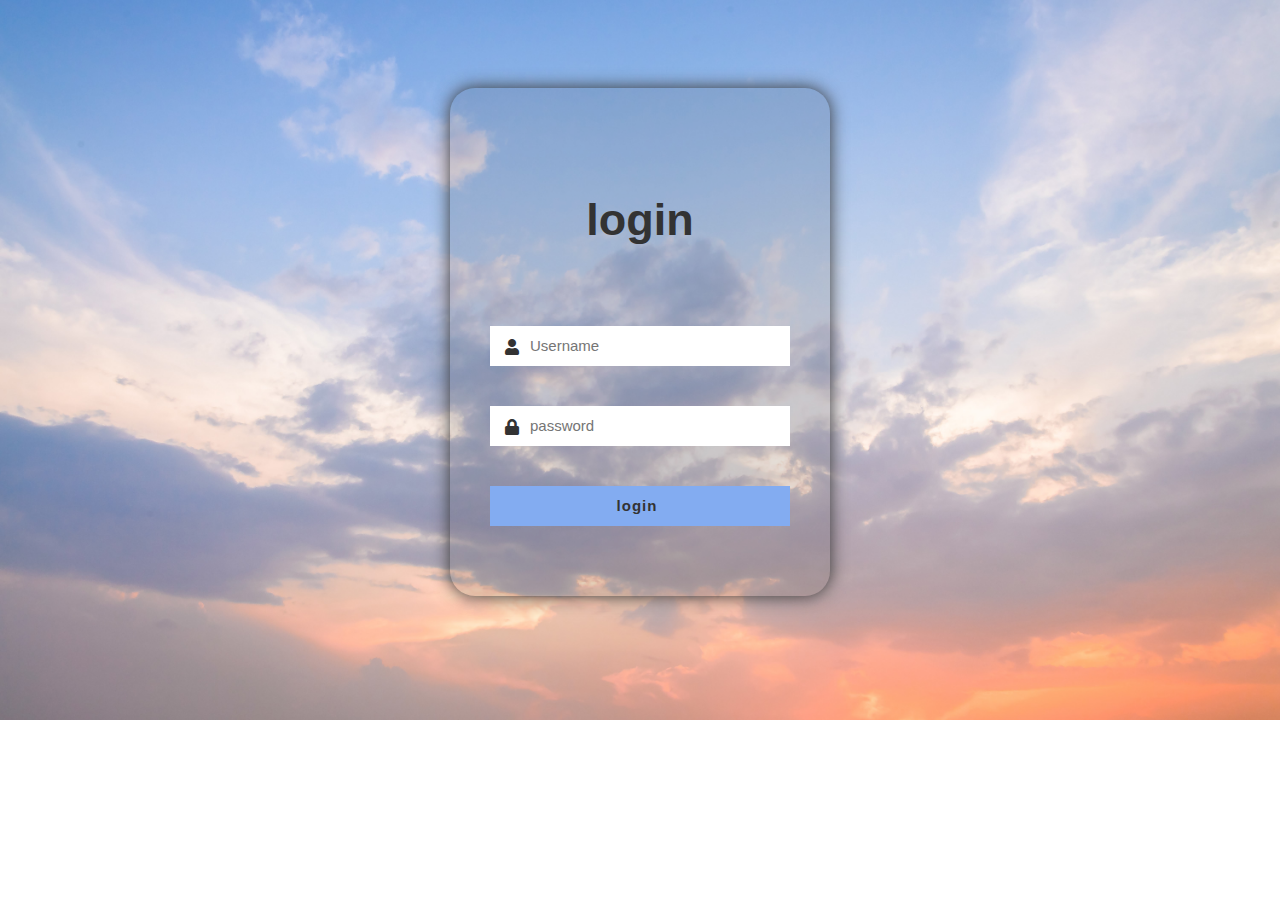
<file: login/index.html>
<!DOCTYPE html>
<html>
<head>
	<title>login</title>
	<link rel="stylesheet" type="text/css" href="fontawesome/css/all.min.css">
	<link rel="stylesheet" type="text/css" href="style.css">
</head>
<?php
include('header.php');
?>

<body>
 <div class="container">
 	<div class="header">
 		<h1>login</h1>
 	</div>
 	<div class="main">
 		<form>
 			<span>
 				<i class="fa fa-user"></i>
 				<input type="text" placeholder="Username" name="">
 			</span><br>
 			<span>
 				<i class="fa fa-lock"></i>
 				<input type="password" placeholder="password" name="">
 			</span><br>
 				<button>login</button>

 		</form>
 	</div>
 </div>
</body>
</html>
</file>
<file: login/style.css>
body {
	font-family: sans-serif;	
	background-image: url(bg.jpg);
	background-repeat: no-repeat;
	overflow: hidden;
	background-size: cover;
}

.container {
	width: 380px;
	margin:7% auto;
	border-radius: 25px;
	background-color: rgba(0,0,0,0.1);
	box-shadow: 0 0 17px #333;
}

.header {
	text-align: center;
	padding-top: 75px;
}

.header h1 {
	color: #333;
	font-size: 45px;
	margin-bottom: 80px;
}

.main {
	text-align: center;
}

.main input, button {
	width: 300px;
	height: 40px;
	border:none;
	outline: none;
	padding-left: 40px;
	box-sizing: border-box;
	font-size: 15px;
	color: #333;
	margin-bottom: 40px;
}

.main button {
	padding-left: 0;
	background-color: #83acf1;
	letter-spacing: 1px;
	font-weight: bold;
	margin-bottom: 70px;
}

.main button:hover {
	box-shadow: 2px 2px 5px #555;
	background-color: #7799d4;
}
.main input:hover {
	box-shadow: 2px 2px 5px #555;
	background-color: #ddd;
}

.main span {
	position: relative;
}

.main i {
	position: absolute;
	left: 15px;
	color: #333;
	font-size: 16px;
	top: 2px;
}
</file>
